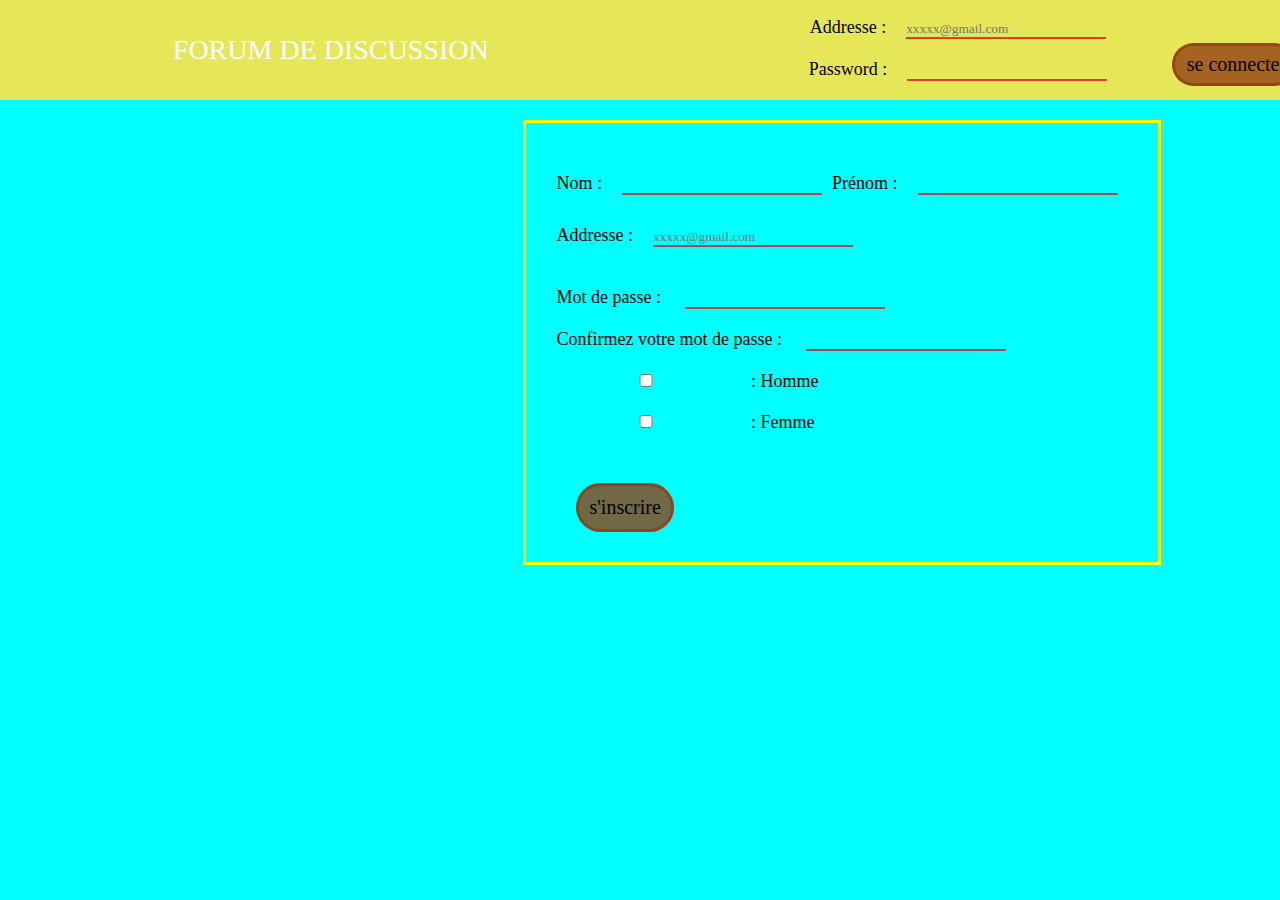
<file: INDEX.HTML>
<!DOCTYPE html>
<html lang="en">
<head>
    <meta charset="UTF-8">
    <meta name="viewport" content="width=device-width, initial-scale=1.0">
    <title>forum de discussion</title>
    <link rel="stylesheet" href="INDEX.CSS">
    <link rel="stylesheet" href="content.css">
   
</head>
<body>
    <div class="forme">
        <header>
            <div class="titre">FORUM DE DISCUSSION</div>
            <div class="connexion">
                <label for="adress"> Addresse :<input type="adress" name="adresse" placeholder="xxxxx@gmail.com"></label>
                <label for="password"> Password :<input type="password" name="mot_passe" ></label>
                <input type="submit" value=" se connecter" href="content.html">
            </div>
        </header>
            <div class="inscrire">
                <div class="nom">
                <label for="text">Nom :<input type="text"></label>
                <label for="text">Prénom :<input type="text"> </label>
                </div>
                <div class="addresse">
                    <label for="adress"> Addresse :<input type="adress" name="adresse" placeholder="xxxxx@gmail.com"></label>  
                </div>
                <div class="securite">
                    <label for="password"> Mot de passe : <input type="password"></label>
                    <label for="password">Confirmez votre mot de passe : <input type="password"></label>
                </div>
                <div class="genre">

                    <label for="checkbox"> <input type="checkbox" value="homme"> : Homme</label>
                    <label for="checkbox"> <input type="checkbox" value="homme"> : Femme</label>
                </div>
                <input type="submit" value="s'inscrire" href="content.html" >

            </div>
       
    </div>
    
</body>
</html>
</file>
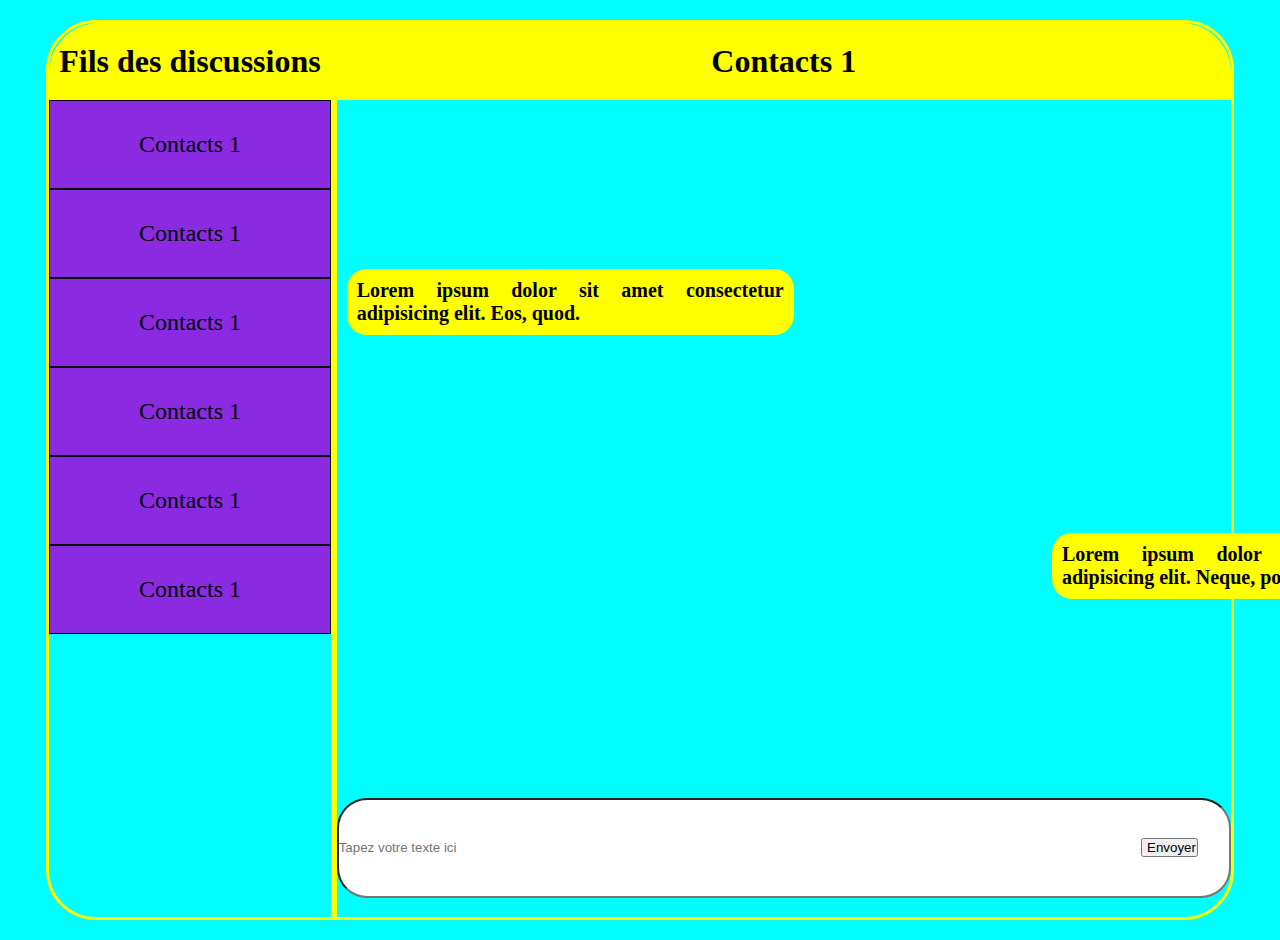
<file: content.html>
<!DOCTYPE html>
<html lang="en">
<head>
    <meta charset="UTF-8">
    <meta name="viewport" content="width=device-width, initial-scale=1.0">
    <title>CONTENT</title>
    <link rel="stylesheet" href="content.css">
</head>
<body>
    <div class="corps">
        <div class="utilisateur">
            <h1> Fils des discussions</h1>
            <div class="contacts">
                <a href="#">Contacts 1</a>
                <a href="#">Contacts 1</a>
                <a href="#">Contacts 1</a>
                <a href="#">Contacts 1</a>
                <a href="#">Contacts 1</a>
                <a href="#">Contacts 1</a>
                <!-- <a href="#">Contacts 1</a> -->
            </div>
        </div>
        <div class="contenu">

            <h1>Contacts 1</h1>
            <div class="sms1">
                <p>Lorem ipsum dolor sit amet consectetur adipisicing elit. Eos, quod.</p>
            </div>
            <div class="sms2">
                <p>Lorem ipsum dolor sit amet consectetur adipisicing elit. Neque, porro.</p>
            </div>
            <div class="message">
                <input type="text" placeholder="Tapez votre texte ici" class="text">
                <input type="submit" value=" Envoyer" class="Envoyer" href="INDEX.HTML">
            </div>
        </div>
    </div>
    
</body>
</html>
</file>
<file: INDEX.CSS>
*{
    margin: 0%;
    padding: 0%;
    box-sizing: border-box;
    font-family:Impact, Haettenschweiler, 'Arial Narrow Bold', serif;
}
.forme{
    display: flex;
    flex-direction: column;
    /* justify-content: center; */
    align-items: center;
    background-color: aqua;
    min-height: 100vh;
    width: 100%;
    
}
header{
    width: 100%;
    height: 100px;
    background-color: rgb(230, 230, 89);
    display: flex;
    justify-content: center;
    align-items: center;
    

}
.titre{
    margin-right: 25%;
    font-size: 28px;
    color: white;  
}
.connexion{
    display: flex;
    flex-direction: column;
    justify-content: center;
    align-items: center;
    margin-top: 20px;

}
label{
    font-size: 18px;
    margin-top: 20px;
}
input{
    margin-left: 20px;
    border: none;
    width: 200px;
    background-color: transparent;
    border-bottom: 2px solid rgba(219, 25, 25, 0.815);
}
.connexion input[type="submit"]{
    border: solid #913d12c7;
    background-color: #913d12c7;
    position: relative;
    left: 266px;
    top: -38px;
    width: auto;
    padding: 7px;
    border-radius: 31px;
    font-size: 20px;
}
.inscrire{
    width: auto;
    border: solid yellow;
    min-height: auto;
    margin: 20px;
    margin-right: -30%;
    padding: 30px;
}
.nom {
   display: flex;
   align-items: center;
   text-justify: distribute;
   justify-content: space-between;
}
.nom label{
    margin-right: 10px;
}
.addresse{
    margin-top: 30px;
}
.securite{
    margin-top: 20px;
    display: flex;
    flex-direction: column;

}
.genre {
    display: flex;
    flex-direction: column;

}
.genre label{
    margin-left: -30px;
}

.inscrire input[type="submit"]{
    display: flex;
    justify-content: space-around;
    align-items: center;
    margin-top: 50px;
    border: solid #913d12c7;
    background-color: #913d12c7;
    width: auto;
    border-radius: 31px;
    font-size: 20px;
    padding:10px;
    
}
</file>
<file: content.css>
*{
    margin: 0%;
    padding: 0%;
    box-sizing: border-box;
}
.corps{
    padding: 20px;
    display: flex;
    justify-content: center;
    align-items: center;
    background-color: aqua;
    height: auto;
    /* border: solid yellow 2px; */
    /* width: auto; */
    

}
.utilisateur{
    scrollbar-width: 6px white left;
    height: 100vh;
    width: auto;
    border: solid yellow 3px;
    border-top-left-radius: 50px;
    border-bottom-left-radius: 50px;
    

    
    
}
.utilisateur h1{
    border-top-left-radius: 50px;

}
.contenu h1{
    border-top-right-radius: 50px;
}

h1{
    text-align: center;
    width:auto;
    background-color: yellow;
    padding: 20px 10px;
}
.utilisateur div{
    display: flex;
    flex-direction: column;
    align-items: center;
    

}
.utilisateur div a{
    text-decoration: none;
    font-size: 24px;
    color: black;
    text-align: left;
   padding: 30px 0px;
    width: 100%;
    background-color: blueviolet;
    border: solid rgb(8, 8, 8) 1px;
    text-align: center;
}
.contenu{
    height: 100vh;
    width: 100vh;
    border: solid yellow 3px;
    display: flex;
    flex-direction: column;
    justify-content: space-between;
    border-bottom-right-radius: 50px;
    border-top-right-radius: 50px;


}
.text{
    width: 100%;
    height: 100px;
    border-radius: 30px;
}
.Envoyer{
    position: relative;
    left: 90%;
    bottom: 50%;

}
p{
    text-align: justify;
}
.sms1{
    width: 50%;
    background-color: yellow;
    border-radius: 20px;
    font-size: 20px;
    font-weight: 700;
    padding: 10px;
    margin-left: 10px;
    /* position: relative;
    top: -15%;*/
    margin-bottom: 30px; 
}
.sms2{
    width: 50%;
    background-color: yellow;
    border-radius: 20px;
    font-size: 20px;
    font-weight: 700;
    padding: 10px;
    margin-left: 80%;
    /* position: relative;
    /* top: -15%;* */
    margin-bottom: 30px;
    display: flex;
    justify-content: flex-end;
}
</file>
